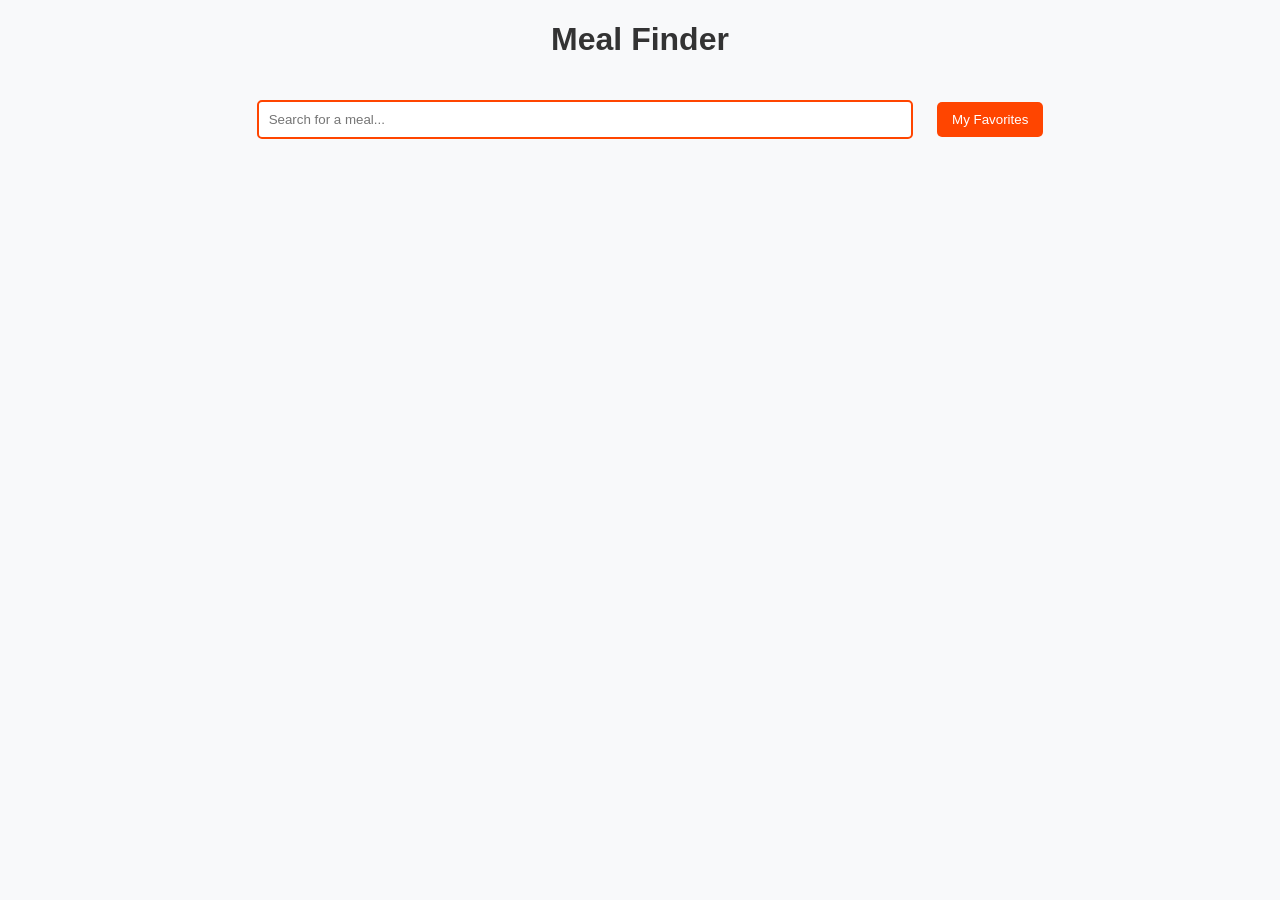
<file: index.html>
<!DOCTYPE html>
<html lang="en">
<head>
    <meta charset="UTF-8">
    <meta name="viewport" content="width=device-width, initial-scale=1.0">
    <title>Meal Finder</title>
    <link rel="stylesheet" href="styles.css">
</head>
<body>

    <!-- Header section with title, search input, and favorites button -->
    <header>
        <h1>Meal Finder</h1>
        <input type="text" id="searchBox" placeholder="Search for a meal...">
        <button id="favBtn">My Favorites</button>
    </header>

    <!-- Container to display search results or meal suggestions -->
    <div id="mealContainer"></div>

    <script src="script.js"></script>
</body>
</html>
</file>
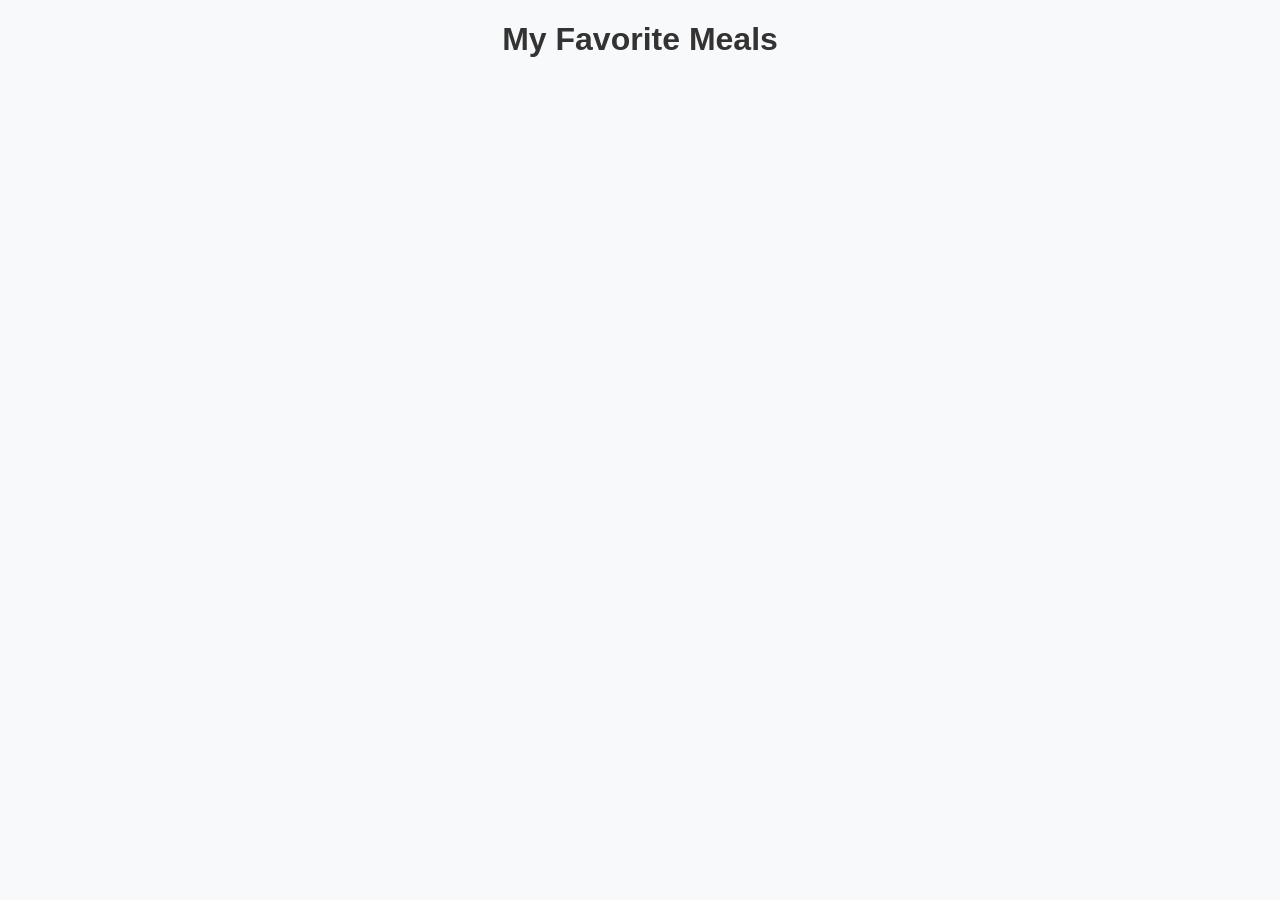
<file: favorites.html>
<!DOCTYPE html>
<html lang="en">
<head>
    <meta charset="UTF-8">
    <meta name="viewport" content="width=device-width, initial-scale=1.0">
    <title>Favorite Meals</title>
    <link rel="stylesheet" href="styles.css">
</head>
<body>

    <h1>My Favorite Meals</h1>
    
    <!-- Container to display all favorite meals -->
    <div id="favContainer"></div>

    <script src="favorites.js"></script>
</body>
</html>
</file>
<file: styles.css>
/* Basic body styling */
body {
    font-family: Arial, sans-serif;
    text-align: center;
    background-color: #f8f9fa;
}

/* Header styling */
h1 {
    color: #333;
}

/* Search box styling */
#searchBox {
    width: 50%;
    padding: 10px;
    margin: 20px;
    border: 2px solid #ff4500;
    border-radius: 5px;
}

/* General button styling */
button {
    background-color: #ff4500;
    color: white;
    border: none;
    padding: 10px 15px;
    cursor: pointer;
    border-radius: 5px;
}

/* Hover effect for buttons */
button:hover {
    background-color: #ff6347;
}

/* Meal container to display search results and favorites */
#mealContainer, #favContainer {
    display: flex;
    flex-wrap: wrap;
    justify-content: center;
    margin-top: 20px;
}

/* Individual meal card */
.meal-card {
    border: 1px solid #ddd;
    padding: 15px;
    margin: 10px;
    background: white;
    border-radius: 8px;
    text-align: center;
    width: 200px;
}

/* Meal image styling */
.meal-card img {
    width: 100%;
    border-radius: 5px;
}
</file>
